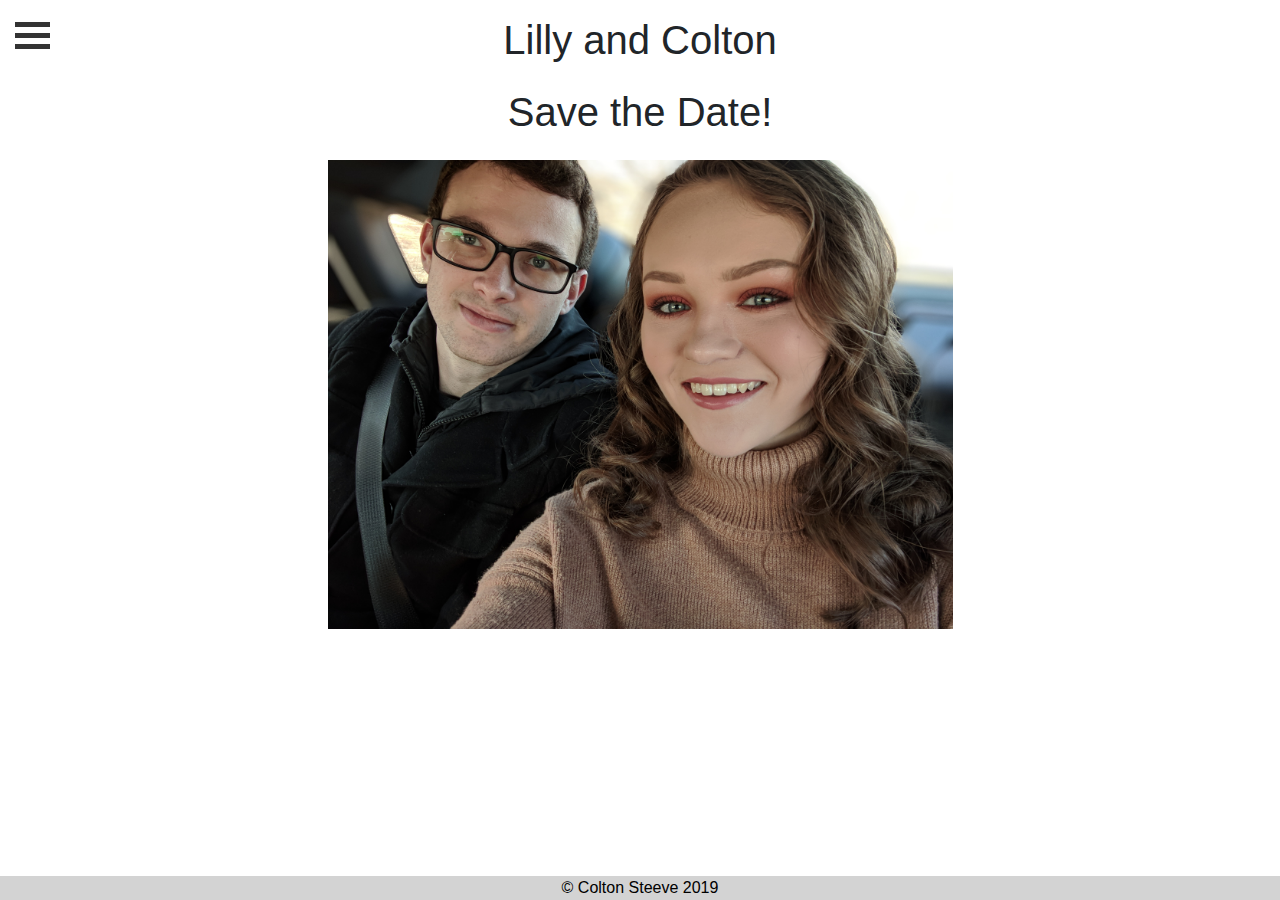
<file: index.html>
<!DOCTYPE html>
<html lang="en">

<head>
    <meta charset="UTF-8">
    <meta name="viewport" content="width=device-width, initial-scale=1.0">
    <meta http-equiv="X-UA-Compatible" content="ie=edge">
    <title>Lilly and Colton</title>
    <link rel="stylesheet" href="https://stackpath.bootstrapcdn.com/bootstrap/4.3.1/css/bootstrap.min.css"
        integrity="sha384-ggOyR0iXCbMQv3Xipma34MD+dH/1fQ784/j6cY/iJTQUOhcWr7x9JvoRxT2MZw1T" crossorigin="anonymous">
    <link rel="stylesheet" href="main.css">
</head>

<body>
    <div id="mySidenav" class="sidenav">
        <a href="javascript:void(0)" class="closebtn" onclick="closeNav()">&times;</a>
        <a href="index.html">Home</a>
        <a href="about.html">About</a>
        <a href="rsvp.html">RSVP</a>
        <a href="contact.html">Contact</a>
    </div>
    <div class="container-fluid">
        <div id="row1" class="row">
            <div class="col align-self-start">
                <div class="burgermenu" onclick="openNav()">
                    <div class="bar1"></div>
                    <div class="bar2"></div>
                    <div class="bar3"></div>
                </div>
            </div>
            <div id="names" class="col">
                <h1>Lilly and Colton</h1>
            </div>
            <div class="col"></div>
        </div>
        <div id="row2" class="row">
            <div class="col"></div>
            <div id="savedate" class="col">
                <h1>Save the Date!</h1>
            </div>
            <div class="col"></div>
        </div>
        <div id="row3" class="row">

            <div class="col">
                <img id="mainpic" src="images/lillyandcolton.jpg"
                    alt="Lilly and Colton">
            </div>
        </div>
    </div>

    <footer class="footer">
        <div class="container">
            <span>&copy Colton Steeve 2019</span>
        </div>
    </footer>

    <script src="https://code.jquery.com/jquery-3.4.1.slim.js"
        integrity="sha256-BTlTdQO9/fascB1drekrDVkaKd9PkwBymMlHOiG+qLI=" crossorigin="anonymous"></script>
    <script src="https://cdnjs.cloudflare.com/ajax/libs/popper.js/1.14.7/umd/popper.min.js"
        integrity="sha384-UO2eT0CpHqdSJQ6hJty5KVphtPhzWj9WO1clHTMGa3JDZwrnQq4sF86dIHNDz0W1"
        crossorigin="anonymous"></script>
    <script src="https://stackpath.bootstrapcdn.com/bootstrap/4.3.1/js/bootstrap.min.js"
        integrity="sha384-JjSmVgyd0p3pXB1rRibZUAYoIIy6OrQ6VrjIEaFf/nJGzIxFDsf4x0xIM+B07jRM"
        crossorigin="anonymous"></script>
    <script src="main.js"></script>
</body>

</html>
</file>
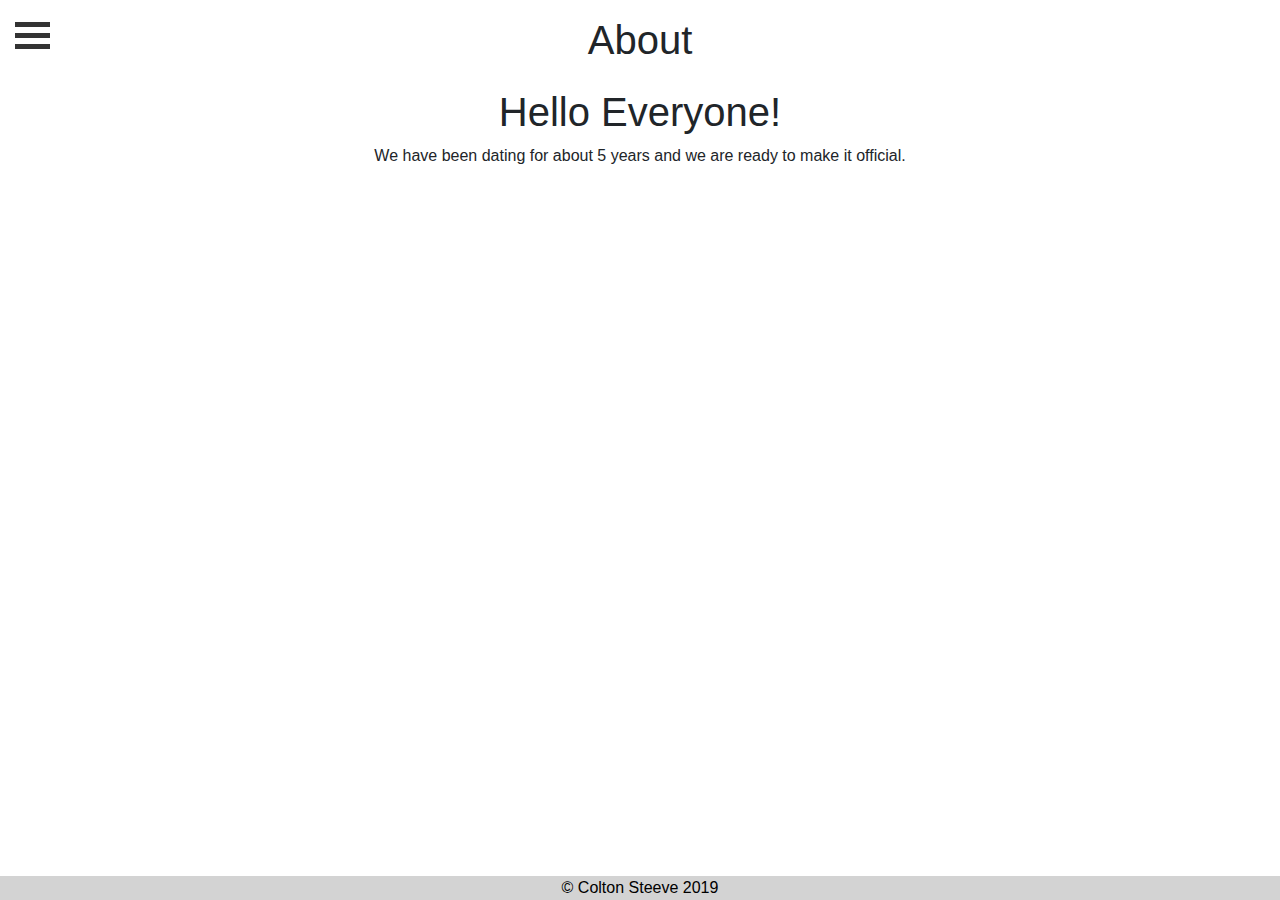
<file: about.html>
<!DOCTYPE html>
<html lang="en">

<head>
    <meta charset="UTF-8">
    <meta name="viewport" content="width=device-width, initial-scale=1.0">
    <meta http-equiv="X-UA-Compatible" content="ie=edge">
    <title>About</title>
    <link rel="stylesheet" href="https://stackpath.bootstrapcdn.com/bootstrap/4.3.1/css/bootstrap.min.css"
        integrity="sha384-ggOyR0iXCbMQv3Xipma34MD+dH/1fQ784/j6cY/iJTQUOhcWr7x9JvoRxT2MZw1T" crossorigin="anonymous">
    <link rel="stylesheet" href="main.css">
</head>

<body>

    <div id="mySidenav" class="sidenav">
        <a href="javascript:void(0)" class="closebtn" onclick="closeNav()">&times;</a>
        <a href="index.html">Home</a>
        <a href="about.html">About</a>
        <a href="rsvp.html">RSVP</a>
        <a href="contact.html">Contact</a>
    </div>
    <div class="container-fluid">
        <div id="row1" class="row">
            <div class="col align-self-start">
                <div class="burgermenu" onclick="openNav()">
                    <div class="bar1"></div>
                    <div class="bar2"></div>
                    <div class="bar3"></div>
                </div>
            </div>
            <div id="names" class="col">
                <h1>About</h1>
            </div>
            <div class="col"></div>
        </div>
        <div id="row2" class="row">
            <div id="aboutid" class="col">
                <h1>Hello Everyone!</h1>
                <p>
                    We have been dating for about 5 years and we are ready to make it official.
                </p>
            </div>
        </div>
    </div>
    <footer class="footer">
        <div class="container">
            <span>&copy Colton Steeve 2019</span>
        </div>
    </footer>

    <script src="https://code.jquery.com/jquery-3.4.1.slim.js"
        integrity="sha256-BTlTdQO9/fascB1drekrDVkaKd9PkwBymMlHOiG+qLI=" crossorigin="anonymous"></script>
    <script src="https://cdnjs.cloudflare.com/ajax/libs/popper.js/1.14.7/umd/popper.min.js"
        integrity="sha384-UO2eT0CpHqdSJQ6hJty5KVphtPhzWj9WO1clHTMGa3JDZwrnQq4sF86dIHNDz0W1"
        crossorigin="anonymous"></script>
    <script src="https://stackpath.bootstrapcdn.com/bootstrap/4.3.1/js/bootstrap.min.js"
        integrity="sha384-JjSmVgyd0p3pXB1rRibZUAYoIIy6OrQ6VrjIEaFf/nJGzIxFDsf4x0xIM+B07jRM"
        crossorigin="anonymous"></script>
    <script src="main.js"></script>
</body>

</html>
</file>
<file: main.css>
#names {
    text-align: center;
}

#aboutid {
    text-align: center;
}

#rsvplink {
    text-align: center;
}

#mainpic {
    width: 50%;
    display: block;
    margin-left: auto;
    margin-right: auto;
}

#savedate {
    text-align: center;
}

#row1 {
    padding-top: 1em;
}

#row2 {
    margin-top: 1em;
}

#row3 {
    margin-top: 1em;
}

body, html {
    height: 100%;
}

.parallax {
    /* The image used */
    background-image: url("images/trees.jpg");
    /* Full height */
    height: 100%;
    /* Create the parallax scrolling effect */
    background-attachment: fixed;
    background-position: center;
    background-repeat: no-repeat;
    background-size: cover;
}

/* Style inputs with type="text", select elements and textareas */

input[type=text], select, textarea {
    width: 100%;
    /* Full width */
    padding: 12px;
    /* Some padding */
    border: 1px solid #ccc;
    /* Gray border */
    border-radius: 4px;
    /* Rounded borders */
    box-sizing: border-box;
    /* Make sure that padding and width stays in place */
    margin-top: 6px;
    /* Add a top margin */
    margin-bottom: 16px;
    /* Bottom margin */
    resize: vertical/* Allow the user to vertically resize the textarea (not horizontally) */
}

/* Style the submit button with a specific background color etc */

input[type=submit] {
    background-color: #4CAF50;
    color: white;
    padding: 12px 20px;
    border: none;
    border-radius: 4px;
    cursor: pointer;
}

/* When moving the mouse over the submit button, add a darker green color */

input[type=submit]:hover {
    background-color: #45a049;
}

/* Add a background color and some padding around the form */

.formclass {
    border-radius: 5px;
    background-color: #f2f2f2;
    padding: 20px;
    width: 50%;
    display: block;
    margin-left: auto;
    margin-right: auto;
}

.footer {
    position: fixed;
    left: 0;
    bottom: 0;
    width: 100%;
    background-color: lightgray;
    color: black;
    text-align: center;
}

.burgermenu {
    display: inline-block;
    cursor: pointer;
}

.bar1, .bar2, .bar3 {
    width: 35px;
    height: 5px;
    background-color: #333;
    margin: 6px 0;
    transition: 0.4s;
}

/* Rotate first bar */

.change .bar1 {
    -webkit-transform: rotate(-45deg) translate(-9px, 6px);
    transform: rotate(-45deg) translate(-9px, 6px);
}

/* Fade out the second bar */

.change .bar2 {
    opacity: 0;
}

/* Rotate last bar */

.change .bar3 {
    -webkit-transform: rotate(45deg) translate(-8px, -8px);
    transform: rotate(45deg) translate(-8px, -8px);
}

/* The side navigation menu */

.sidenav {
    height: 100%;
    /* 100% Full-height */
    width: 0;
    /* 0 width - change this with JavaScript */
    position: fixed;
    /* Stay in place */
    z-index: 1;
    /* Stay on top */
    top: 0;
    /* Stay at the top */
    left: 0;
    background-color: #111;
    /* Black*/
    overflow-x: hidden;
    /* Disable horizontal scroll */
    padding-top: 60px;
    /* Place content 60px from the top */
    transition: 0.5s;
    /* 0.5 second transition effect to slide in the sidenav */
}

/* The navigation menu links */

.sidenav a {
    padding: 8px 8px 8px 32px;
    text-decoration: none;
    font-size: 25px;
    color: #818181;
    display: block;
    transition: 0.3s;
}

/* When you mouse over the navigation links, change their color */

.sidenav a:hover {
    color: #f1f1f1;
}

/* Position and style the close button (top right corner) */

.sidenav .closebtn {
    position: absolute;
    top: 0;
    right: 25px;
    font-size: 36px;
    margin-left: 50px;
}

/* Style page content - use this if you want to push the page content to the right when you open the side navigation */

#main {
    transition: margin-left .5s;
    padding: 20px;
}

/* On smaller screens, where height is less than 450px, change the style of the sidenav (less padding and a smaller font size) */

@media screen and (max-height: 450px) {
    .sidenav {
        padding-top: 15px;
    }
    .sidenav a {
        font-size: 18px;
    }
}

@media only screen and (max-width: 600px) {
    #mainpic {
        width: 100%;
    }
}
</file>
